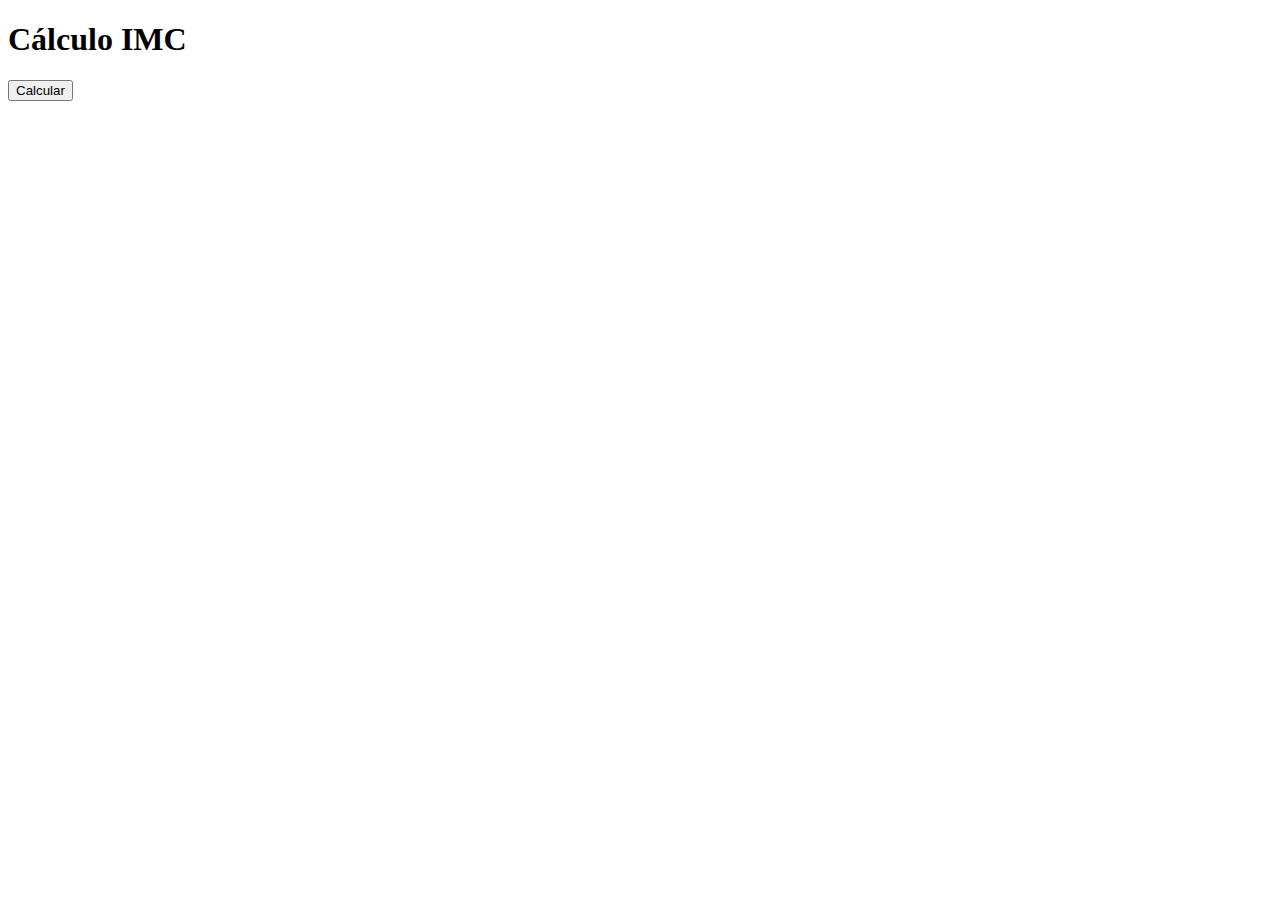
<file: imc/index.html>
<!DOCTYPE html>
<html lang="pt-br">
<head>
    <meta charset="UTF-8">
    <meta name="viewport" content="width=device-width, initial-scale=1.0">
    <title>Cálculo IMC</title>
</head>
<body>
    <h1>Cálculo IMC</h1>
    <input type="button" value="Calcular" onclick="calculo()">
    <script>
        function calculo(){
    var pes = prompt('Informe seu peso');
        alt = prompt('Informe sua altura');
        imc = pes/(alt*alt);
    
    if(imc < 17){
        alert("Você está muito abaixo do peso.");
    }if(imc >= 17 & imc <= 18.5){
        alert("Você está abaixo do peso");
    }if(imc >= 18.5 & imc <= 24.99){
        alert("Seu peso está normal");
    }if(imc >= 25 &  imc <= 29.99){
        alert("Você está acima do peso");
    }if(imc >= 30 & imc <= 34.99){
        alert("Obesidade I");
    }if(imc >= 35 & imc >= 39.99){
        alert("Obesidade II");
    }   
}     
    </script>
    
</body>
</html>
</file>
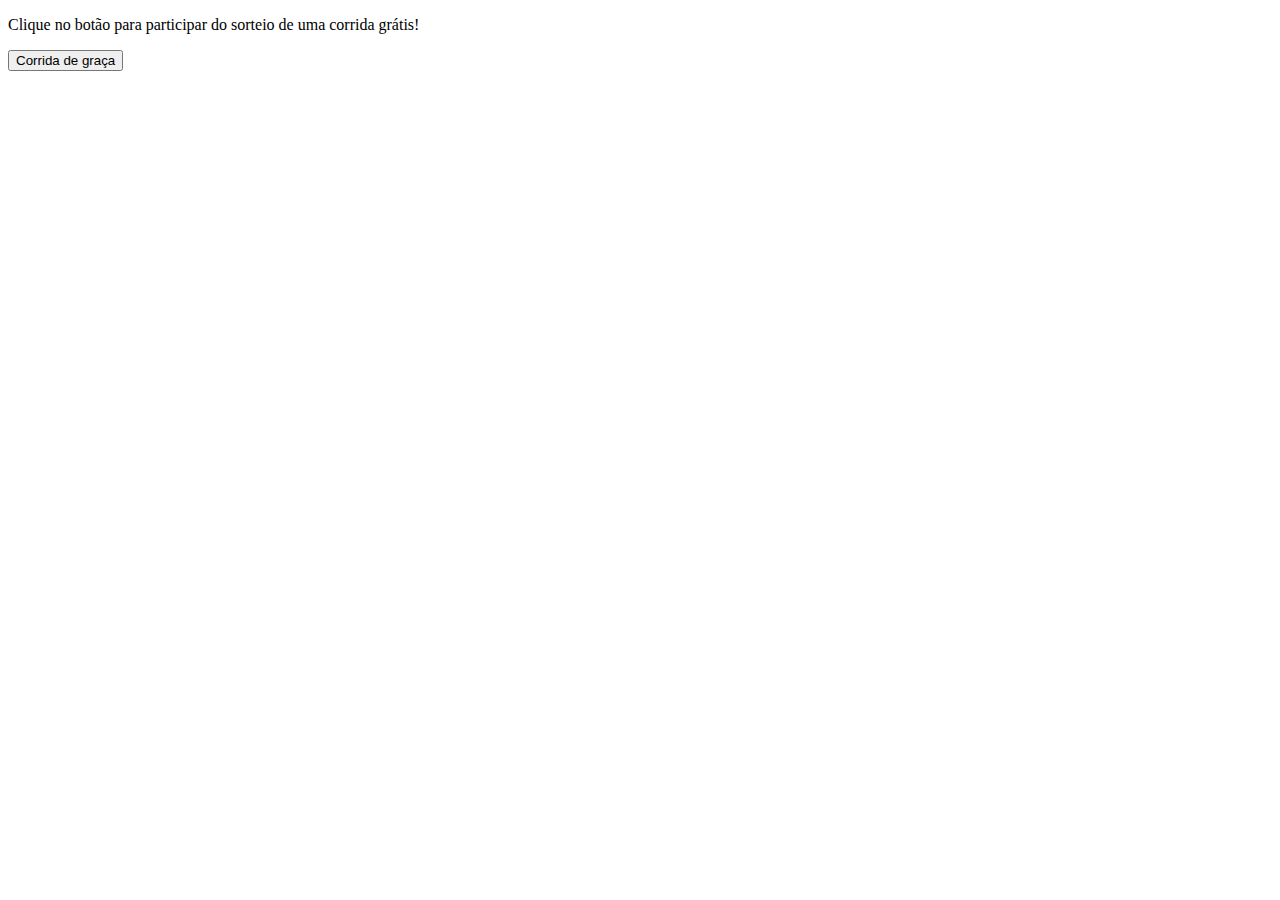
<file: loteriaapp/index.html>
<!DOCTYPE html>
<html lang="pt-br">
<head>
    <meta charset="UTF-8">
    <meta name="viewport" content="width=device-width, initial-scale=1.0">
    <title>Corrida grátis App</title>
</head>
<body>
    <p id="resultado">
        Clique no botão para participar do sorteio de uma corrida grátis!
      </p>
    <button id="botaosorteio" onclick="Executarsorteio()">
        Corrida de graça
    </button>
    <script src="loteria.js">        
    </script>  
</body>
</html>
</file>
